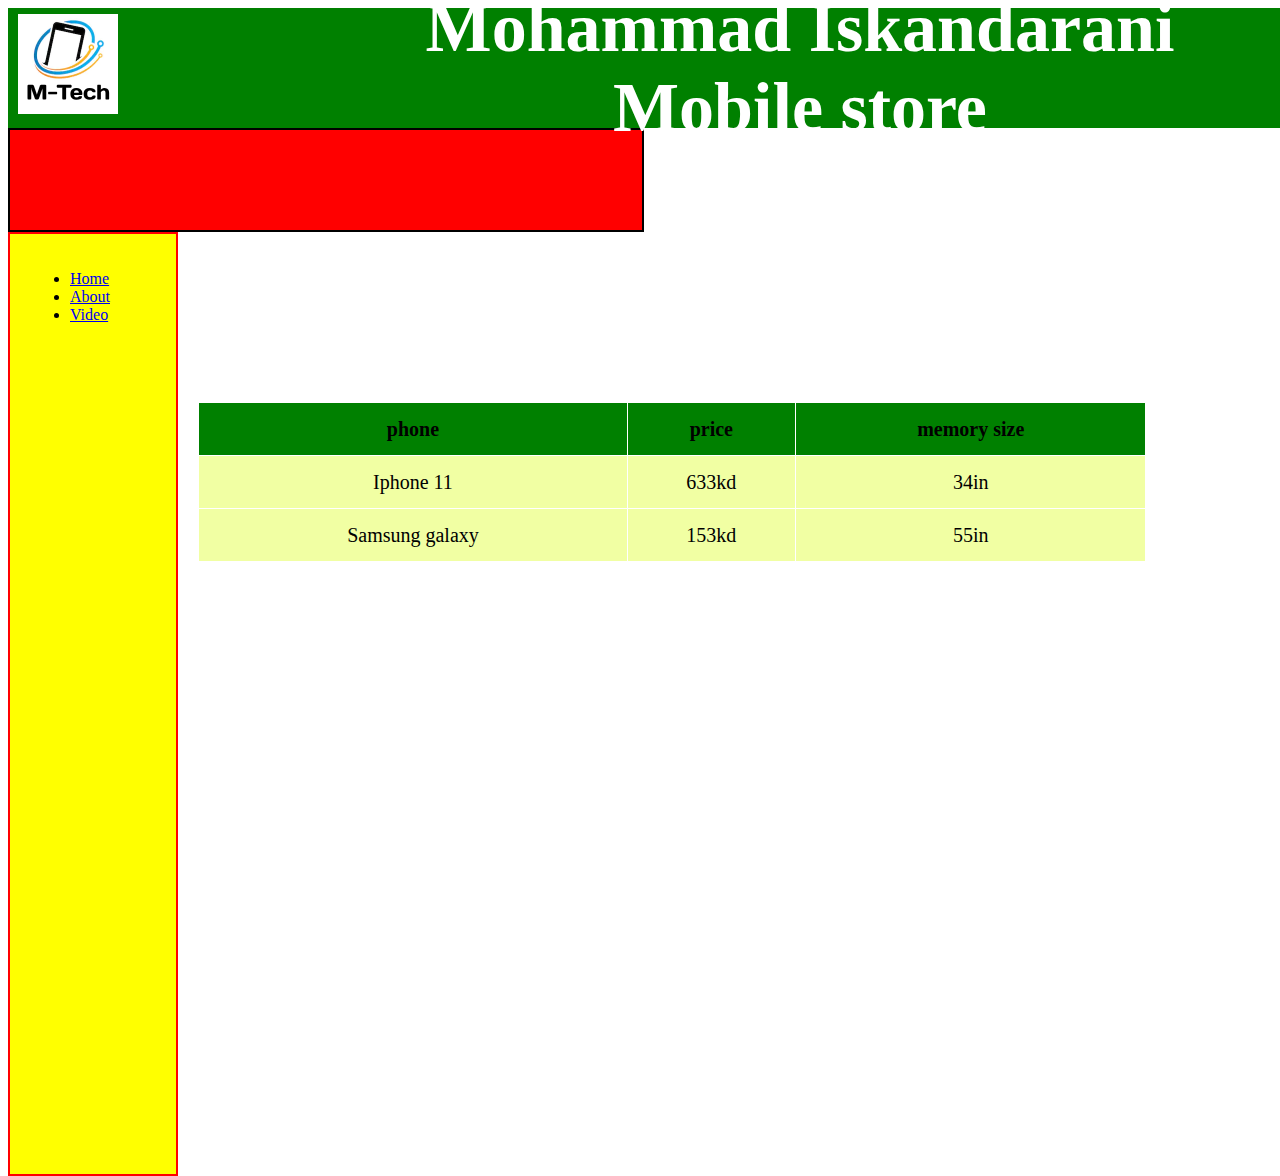
<file: index.html>
<!DOCTYPE html>
<html lang="en">

<head>
    <meta charset="UTF-8">
    <meta name="viewport" content="width=device-width, initial-scale=1.0">
    <link rel="stylesheet" href="style.css">
    <title>Document</title>

</head>

<body>

    <div class=top>
        <a href="index.html"><img class="logo" src="logo.png" alt="" width="100px"></a>
        <h1>Mohammad Iskandarani Mobile store</h1>
    </div>

    <div class=red>

    </div>

    <div class="nav">
        <ul>
            <li><a href="index.html">Home</a></li>
            <li><a href="about.html">About</a></li>
            <li><a href="vid.html">Video</a></li>
        </ul>
    </div>

    <div class="main">
        <table>
            <tr>
                <th>phone</th>
                <th>price</th>
                <th>memory size</th>
            </tr>
            <tr>
                <td>Iphone 11</td>
                <td>633kd</td>
                <td>34in</td>
            </tr>
            <tr>
                <td>Samsung galaxy</td>
                <td>153kd</td>
                <td>55in</td>
            </tr>
        </table>
    </div>



</body>

</html>
</file>
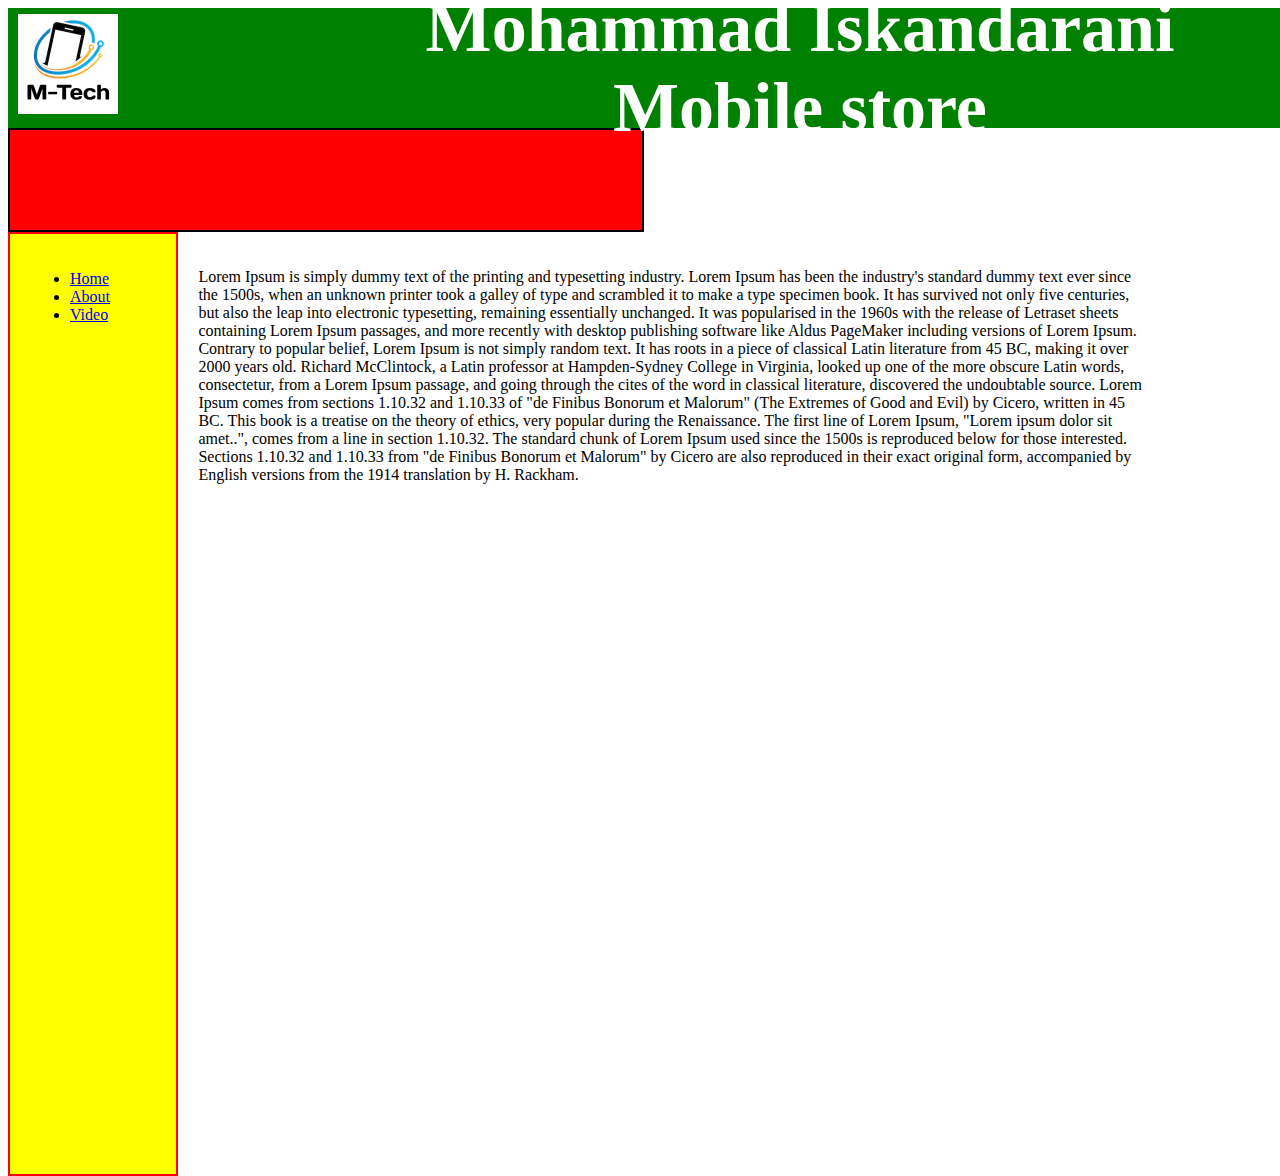
<file: about.html>
<!DOCTYPE html>
<html lang="en">

<head>
    <meta charset="UTF-8">
    <meta name="viewport" content="width=device-width, initial-scale=1.0">
    <link rel="stylesheet" href="style.css">
    <title>Document</title>

</head>

<body>

    <div class=top>
        <a href="index.html"><img class="logo" src="logo.png" alt="" width="100px"></a>
        <h1>Mohammad Iskandarani Mobile store</h1>
    </div>

    <div class=red>

    </div>

    <div class="nav">
        <ul>
            <li><a href="index.html">Home</a></li>
            <li><a href="about.html">About</a></li>
            <li><a href="vid.html">Video</a></li>
        </ul>
    </div>

    <div class="main">
        <p>Lorem Ipsum is simply dummy text of the printing and typesetting industry. Lorem Ipsum has been the
            industry's standard dummy text ever since the 1500s, when an unknown printer took a galley of type and
            scrambled it to make a type specimen book. It has survived not only five centuries, but also the leap into
            electronic typesetting, remaining essentially unchanged. It was popularised in the 1960s with the release of
            Letraset sheets containing Lorem Ipsum passages, and more recently with desktop publishing software like
            Aldus PageMaker including versions of Lorem Ipsum.
            Contrary to popular belief, Lorem Ipsum is not simply random text. It has roots in a piece of classical
            Latin literature from 45 BC, making it over 2000 years old. Richard McClintock, a Latin professor at
            Hampden-Sydney College in Virginia, looked up one of the more obscure Latin words, consectetur, from a Lorem
            Ipsum passage, and going through the cites of the word in classical literature, discovered the undoubtable
            source. Lorem Ipsum comes from sections 1.10.32 and 1.10.33 of "de Finibus Bonorum et Malorum" (The Extremes
            of Good and Evil) by Cicero, written in 45 BC. This book is a treatise on the theory of ethics, very popular
            during the Renaissance. The first line of Lorem Ipsum, "Lorem ipsum dolor sit amet..", comes from a line in
            section 1.10.32.

            The standard chunk of Lorem Ipsum used since the 1500s is reproduced below for those interested. Sections
            1.10.32 and 1.10.33 from "de Finibus Bonorum et Malorum" by Cicero are also reproduced in their exact
            original form, accompanied by English versions from the 1914 translation by H. Rackham.
        </p>
    </div>



</body>

</html>
</file>
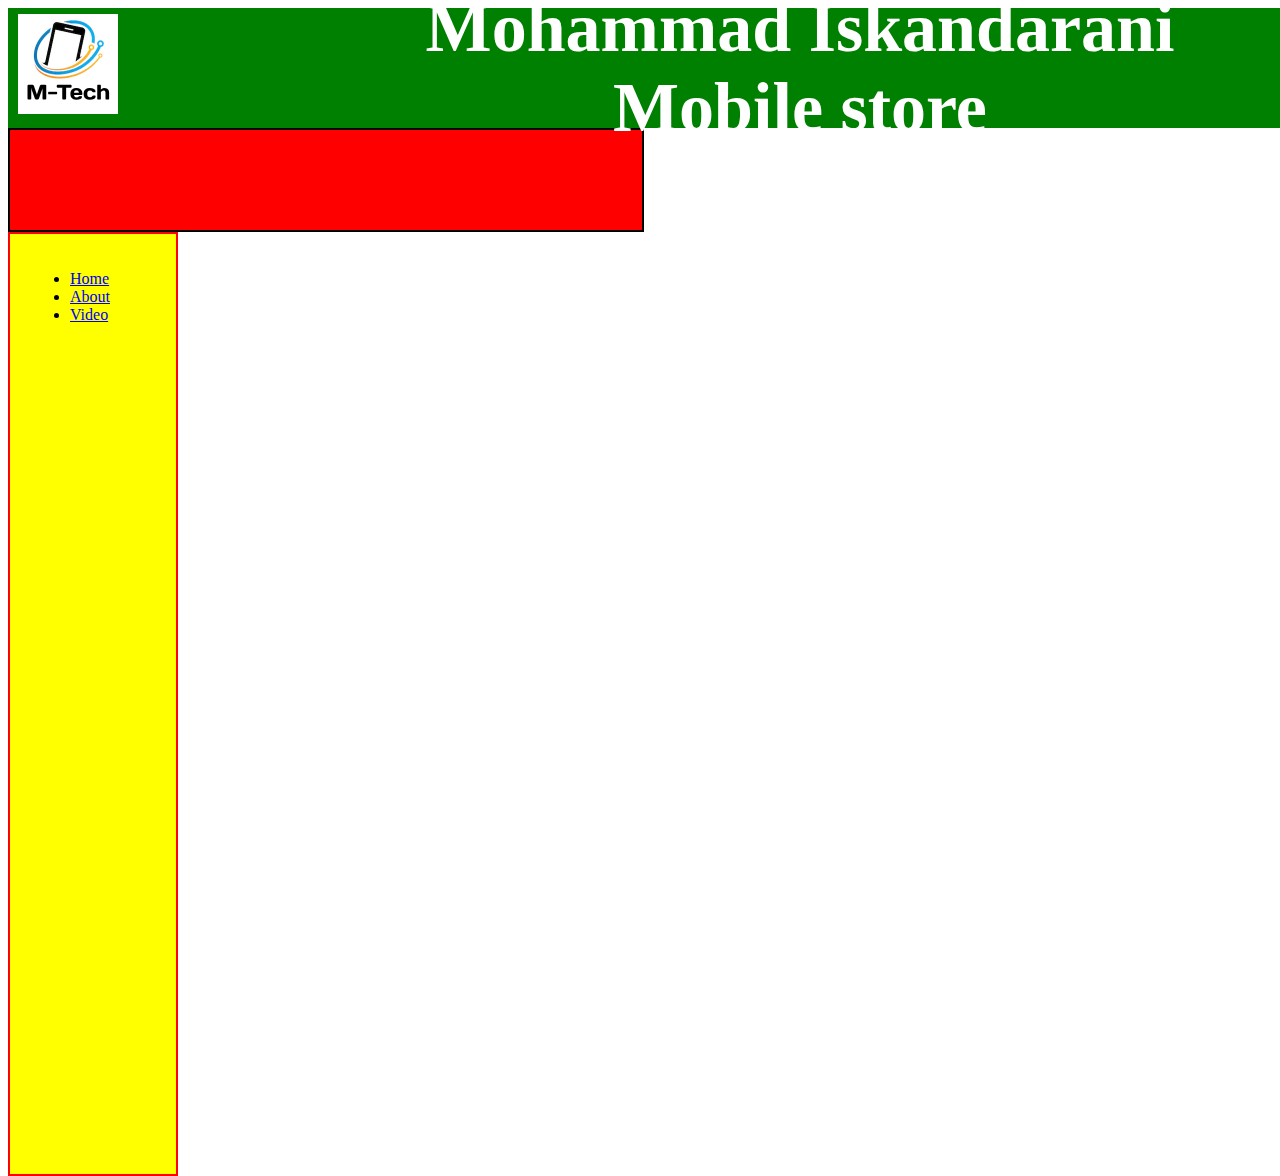
<file: vid.html>
<!DOCTYPE html>
<html lang="en">

<head>
    <meta charset="UTF-8">
    <meta name="viewport" content="width=device-width, initial-scale=1.0">
    <link rel="stylesheet" href="style.css">
    <title>Document</title>

</head>

<body>

    <div class=top>
        <a href="index.html"><img class="logo" src="logo.png" alt="" width="100px"></a>
        <h1>Mohammad Iskandarani Mobile store</h1>
    </div>

    <div class=red>

    </div>

    <div class="nav">
        <ul>
            <li><a href="index.html">Home</a></li>
            <li><a href="about.html">About</a></li>
            <li><a href="vid.html">Video</a></li>
        </ul>
    </div>

    <div class="main">
        <iframe width="951" height="535" src="https://www.youtube.com/embed/kYPHTSEU49Y" frameborder="0"
            allow="accelerometer; autoplay; clipboard-write; encrypted-media; gyroscope; picture-in-picture"
            allowfullscreen></iframe>
    </div>



</body>

</html>
</file>
<file: style.css>
html,body {
    height: 100%;
  }
  
  .top {
    background-color: green;
    width: 100%;
    height: 100px;
    text-align: center;
    font-size: 35px;
    color: white;
    display: flex;
    align-items: center;
    padding: 10px
    /* justify-content: center; */
  }
  .red {
    background-color: red;
    width: 50%;
    height: 100px;
    text-align: center;
    font-size: 35px;
    color: white;
    display: flex;
    align-items: center;
    justify-content: center;
    border: 2px solid black;
  }
  
  .nav {
    float: left;
    width: 10%;
    background: yellow;
    padding: 20px;
    height: 100%;
    border: 2px solid red;
  }
          
  .main {
    float: left;
    padding: 20px;
    width: 75%;
    height: 100%;
    display: flex;
    flex-direction: column;
    align-items: center;
    /* justify-content: center; */
  }
  .logo{
      padding-right: 200px;
  }
  table, th, td {
    border: 1px solid white;
    height: 50px;
    border-collapse: collapse;
    font-size: 20px;
    text-align: center;
  }
  th{
      background-color: green;
  }
  td{
      background-color: #f1ffa3;
  }
  table{
    margin-top: 150px;
    width: 100%;

  }
</file>
